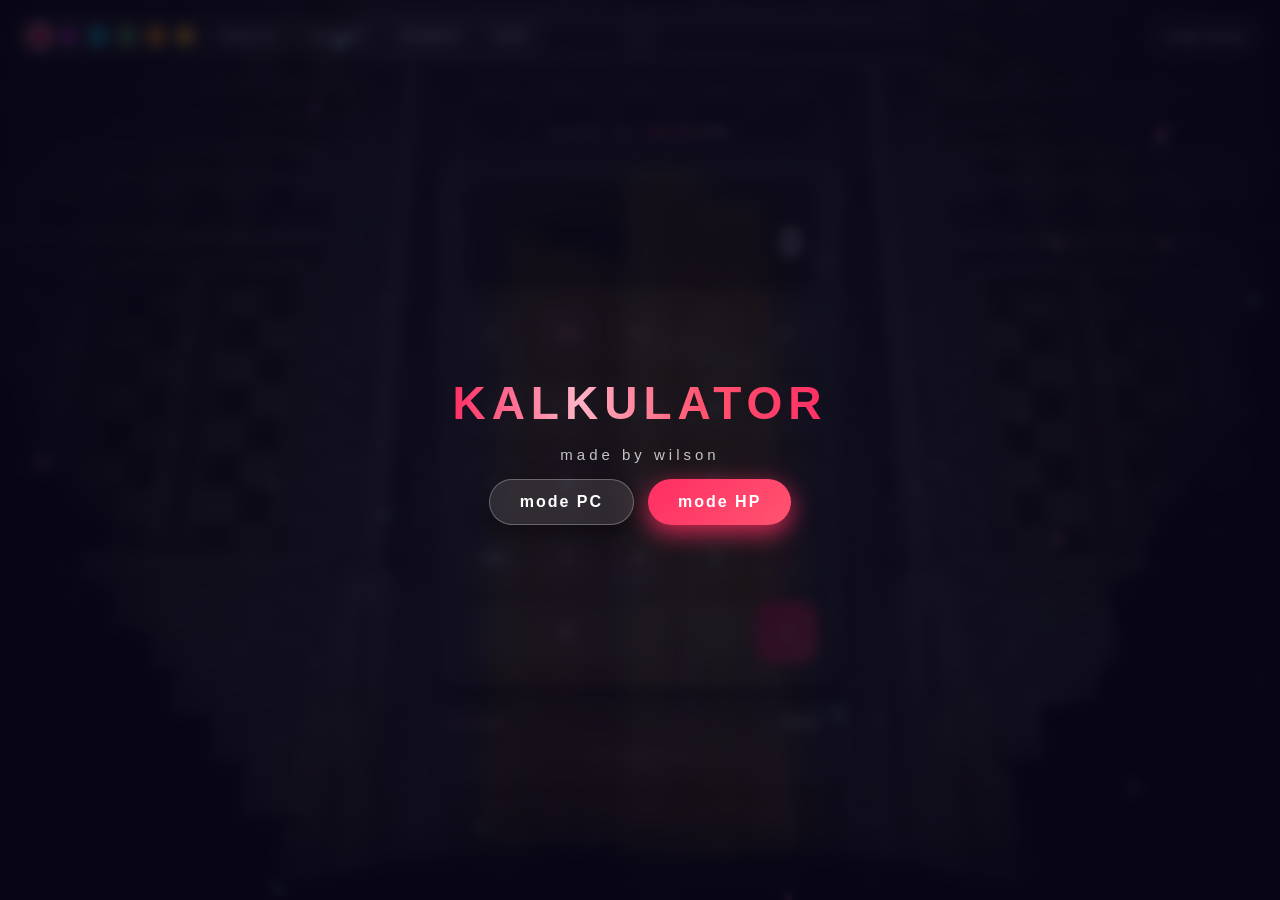
<file: index.html>
<!DOCTYPE html>
<html lang="id">
<head>
<meta charset="UTF-8">
<meta name="viewport" content="width=device-width, initial-scale=1.0">
<title>Kalkulator</title>
<link rel="stylesheet" href="css/style.css">
</head>
<body>
<div id="bg"></div>
<canvas id="fx"></canvas>
<div id="flash"></div>
<button class="toggle-btn" id="toggleCalc" title="Sembunyikan / tampilkan kalkulator">&#x2304;</button>
<button class="theme-btn" id="themeBtn">mode terang</button>
<div class="palette" id="palette">
  <button class="dot" data-t="pink" style="--c:#ff2e63" title="pink"></button>
  <button class="dot" data-t="purple" style="--c:#9c27b0" title="ungu"></button>
  <button class="dot" data-t="cyan" style="--c:#00bcd4" title="cyan"></button>
  <button class="dot" data-t="green" style="--c:#4caf50" title="hijau"></button>
  <button class="dot" data-t="orange" style="--c:#ff9800" title="oranye"></button>
  <button class="dot" data-t="gold" style="--c:#ffc107" title="emas"></button>
  <span class="divider"></span>
  <button class="mute" id="muteBtn">suara: on</button>
  <span class="divider"></span>
  <button class="mute" id="modeBtn">mode HP</button>
  <span class="divider"></span>
  <button class="mute game-btn" id="gameBtn">minigame</button>
  <span class="divider"></span>
  <button class="mute game-btn" id="toolsBtn">tools</button>
</div>

<div class="credit">made by <span>wilson</span></div>
<div class="calc">
  <div class="display">
    <div class="expr" id="expr"></div>
    <div class="result" id="result">0</div>
  </div>
  <div class="grid">
    <button class="fn" data-k="C">C</button>
    <button class="fn" data-k="back">&#x232B;</button>
    <button class="fn" data-k="%">%</button>
    <button class="op" data-k="div">&divide;</button>
    <button class="fn" data-k="sq">x&sup2;</button>
    <button class="fn" data-k="sqrt">&radic;</button>
    <button data-k="7">7</button>
    <button data-k="8">8</button>
    <button data-k="9">9</button>
    <button class="op" data-k="mul">&times;</button>
    <button class="fn" data-k="neg">&plusmn;</button>
    <button data-k="4">4</button>
    <button data-k="5">5</button>
    <button data-k="6">6</button>
    <button class="op" data-k="sub">&minus;</button>
    <button data-k="00">00</button>
    <button data-k="1">1</button>
    <button data-k="2">2</button>
    <button data-k="3">3</button>
    <button class="op" data-k="add">+</button>
    <button class="zero" data-k="0">0</button>
    <button data-k=".">.</button>
    <button class="eq" data-k="eq">=</button>
  </div>
</div>

<div class="history" id="history">
  <div class="history-head">
    <span>Riwayat</span>
    <button id="clearHist">hapus</button>
  </div>
  <div class="history-list" id="historyList"></div>
</div>

<div class="shadow shadow-d3"></div>
<div class="shadow shadow-av"></div>
<div class="char char-d3" id="d3char"><img src="assets/d3rlord3_sprite.png" alt="D3rlord3"></div>
<div class="char char-av" id="avchar"><img src="assets/avery_sprite.png" alt="Avery"></div>

<div class="bubble bubble-d3" id="d3bubble"><span class="who">D3rlord3</span><span class="msg">you are real</span></div>
<div class="bubble bubble-av" id="avbubble"><span class="who">Avery</span><span class="msg">hello im avery</span></div>

<div class="game" id="game">
  <div class="game-head">
    <span class="game-title">minigame</span>
    <div class="game-tabs">
      <button class="tab on" data-mode="guess">tebak angka</button>
      <button class="tab" data-mode="math">hitung cepat</button>
    </div>
    <button class="game-close" id="gameClose" title="tutup minigame">&times;</button>
  </div>

  <div class="gm" id="gm-guess">
    <div class="gm-status">
      <span class="gm-range">1 &#8211; 100</span>
      <span class="gm-attempts">percobaan: <b id="gAttempts">0</b></span>
      <span class="gm-best">terbaik: <b id="gBest">&#8211;</b></span>
    </div>
    <div class="gm-hint" id="gHint">pilih angka di antara 1 sampai 100. D3rlord3 dan Avery siap membantu.</div>
    <div class="gm-input">
      <input type="number" id="gGuessInput" min="1" max="100" placeholder="1&#8211;100">
      <button class="gm-go" id="gGuessBtn">tebak</button>
    </div>
    <button class="gm-restart" id="gRestart">mulai ulang</button>
  </div>

  <div class="gm" id="gm-math" hidden>
    <div class="gm-status">
      <span class="gm-range" id="mQ">soal</span>
      <span class="gm-attempts">skor: <b id="mScore">0</b></span>
      <span class="gm-time">sisa: <b id="mTime">30</b>s</span>
    </div>
    <div class="gm-hint" id="mHint">jawab secepatnya, setiap benar dapat +1. waktu 30 detik!</div>
    <div class="gm-input">
      <input type="number" id="mAnswerInput" placeholder="jawaban">
      <button class="gm-go" id="mAnswerBtn">jawab</button>
    </div>
    <button class="gm-restart" id="mRestart">mulai ulang</button>
  </div>
</div>

<div class="game" id="tools">
  <div class="game-head">
    <span class="game-title">tools</span>
    <div class="game-tabs">
      <button class="tab on" data-mode="conv">konversi</button>
      <button class="tab" data-mode="mem">memori</button>
    </div>
    <button class="game-close" id="toolsClose" title="tutup tools">&times;</button>
  </div>

  <div class="gm" id="gm-conv">
    <div class="conv-cat">
      <select class="conv-sel" id="convCat">
        <option value="panjang">panjang</option>
        <option value="berat">berat</option>
        <option value="suhu">suhu</option>
        <option value="kecepatan">kecepatan</option>
      </select>
    </div>
    <div class="gm-input">
      <input type="number" id="convVal" placeholder="0">
      <select class="conv-sel" id="convFrom"></select>
    </div>
    <div class="conv-mid"><button class="conv-swap" id="convSwap">tukar</button></div>
    <div class="gm-input">
      <input type="number" id="convOut" readonly placeholder="0">
      <select class="conv-sel" id="convTo"></select>
    </div>
  </div>

  <div class="gm" id="gm-mem" hidden>
    <div class="mem-display" id="memVal">0</div>
    <div class="mem-btns">
      <button id="memMp">M+</button>
      <button id="memMm">M&#8722;</button>
      <button id="memMr">MR</button>
      <button id="memMc" class="danger">MC</button>
    </div>
    <div class="gm-hint">M+ / M&#8722; memakai hasil yang tampil di kalkulator. MR memindahkan nilai ke layar, MC menghapus memori.</div>
  </div>
</div>

<div id="intro">
  <h1>KALKULATOR</h1>
  <div class="sub">made by wilson</div>
  <div class="mode-btns">
    <button class="mode-btn alt" id="modePcBtn">mode PC</button>
    <button class="mode-btn" id="modeHpBtn">mode HP</button>
  </div>
</div>

<!-- JS modules: app.js first (sets up C namespace), then the rest in any order -->
<script src="js/app.js"></script>
<script src="js/effects.js"></script>
<script src="js/game.js"></script>
<script src="js/tools.js"></script>
</body>
</html>
</file>
<file: css/style.css>
* { margin: 0; padding: 0; box-sizing: border-box; }
:root {
  --accent: #ff2e63;
  --accent-2: #ff5470;
  --accent-soft: #ffb3c6;
  --accent-expr: #ff8fb3;
  --accent-grad: linear-gradient(90deg, #ff2e63, #ffb3c6, #ff5470, #ff2e63);
  --accent-shadow: rgba(255, 46, 99, 0.8);
  --accent-flash: rgba(255, 46, 99, 0.55);
  --accent-dark: #c2185b;
  --accent-op: #d81b60;
  --accent-fn: #ad1457;
  --accent-head: #c2185b;
}
body.theme-purple {
  --accent: #9c27b0; --accent-2: #ba68c8; --accent-soft: #e1bee7; --accent-expr: #ce93d8;
  --accent-grad: linear-gradient(90deg, #9c27b0, #e1bee7, #ba68c8, #9c27b0);
  --accent-shadow: rgba(156, 39, 176, 0.8); --accent-flash: rgba(156, 39, 176, 0.55);
  --accent-dark: #6a1b9a; --accent-op: #7b1fa2; --accent-fn: #6a1b9a; --accent-head: #6a1b9a;
}
body.theme-cyan {
  --accent: #00bcd4; --accent-2: #4dd0e1; --accent-soft: #b2ebf2; --accent-expr: #80deea;
  --accent-grad: linear-gradient(90deg, #00bcd4, #b2ebf2, #4dd0e1, #00bcd4);
  --accent-shadow: rgba(0, 188, 212, 0.8); --accent-flash: rgba(0, 188, 212, 0.55);
  --accent-dark: #00838f; --accent-op: #0097a7; --accent-fn: #00838f; --accent-head: #00838f;
}
body.theme-green {
  --accent: #4caf50; --accent-2: #81c784; --accent-soft: #c8e6c9; --accent-expr: #a5d6a7;
  --accent-grad: linear-gradient(90deg, #4caf50, #c8e6c9, #81c784, #4caf50);
  --accent-shadow: rgba(76, 175, 80, 0.8); --accent-flash: rgba(76, 175, 80, 0.55);
  --accent-dark: #2e7d32; --accent-op: #388e3c; --accent-fn: #2e7d32; --accent-head: #2e7d32;
}
body.theme-orange {
  --accent: #ff9800; --accent-2: #ffb74d; --accent-soft: #ffe0b2; --accent-expr: #ffcc80;
  --accent-grad: linear-gradient(90deg, #ff9800, #ffe0b2, #ffb74d, #ff9800);
  --accent-shadow: rgba(255, 152, 0, 0.8); --accent-flash: rgba(255, 152, 0, 0.55);
  --accent-dark: #e65100; --accent-op: #ef6c00; --accent-fn: #e65100; --accent-head: #e65100;
}
body.theme-gold {
  --accent: #ffc107; --accent-2: #ffd54f; --accent-soft: #fff9c4; --accent-expr: #ffe082;
  --accent-grad: linear-gradient(90deg, #ffc107, #fff9c4, #ffd54f, #ffc107);
  --accent-shadow: rgba(255, 193, 7, 0.8); --accent-flash: rgba(255, 193, 7, 0.55);
  --accent-dark: #8d6e00; --accent-op: #f57f17; --accent-fn: #8d6e00; --accent-head: #8d6e00;
}
body {
  font-family: 'Segoe UI', Arial, sans-serif;
  min-height: 100vh;
  display: flex;
  flex-direction: column;
  align-items: center;
  justify-content: center;
  background: #0d0b1e;
  position: relative;
}
#bg {
  position: fixed;
  top: -8%;
  left: -8%;
  width: 116%;
  height: 116%;
  z-index: -1;
  background: url('../assets/pintu.webp') center center / cover no-repeat;
  animation: kenburns 26s ease-in-out infinite alternate;
}
@keyframes kenburns {
  0% { transform: scale(1) translate(0, 0); }
  100% { transform: scale(1.18) translate(2%, -2%); }
}
#fx {
  position: fixed;
  inset: 0;
  width: 100%;
  height: 100%;
  z-index: 1;
  pointer-events: none;
}
#flash {
  position: fixed;
  inset: 0;
  z-index: 8;
  pointer-events: none;
  opacity: 0;
  background: linear-gradient(120deg, transparent 20%, var(--accent-flash) 50%, transparent 80%);
}
#flash.go { animation: flashSweep 0.8s ease forwards; }
@keyframes flashSweep {
  0% { opacity: 0; transform: translateX(-100%); }
  30% { opacity: 1; }
  100% { opacity: 0; transform: translateX(100%); }
}
body::after {
  content: '';
  position: fixed;
  inset: 0;
  background: radial-gradient(ellipse at center, rgba(13, 11, 30, 0.18) 0%, rgba(13, 11, 30, 0.5) 100%);
  z-index: 0;
}
.credit {
  position: relative;
  z-index: 1;
  margin-bottom: 16px;
  font-size: 16px;
  letter-spacing: 4px;
  color: rgba(255, 255, 255, 0.65);
  text-transform: lowercase;
  animation: creditIn 0.9s ease both;
}
.credit span {
  font-weight: 700;
  font-size: 19px;
  background-image:
    linear-gradient(100deg, transparent 20%, rgba(255, 255, 255, 0.85) 50%, transparent 80%),
    var(--accent-grad);
  background-size: 250% 100%, 300% 100%;
  -webkit-background-clip: text;
  background-clip: text;
  color: transparent;
  animation: creditShine 3.2s linear infinite;
}
@keyframes creditShine {
  0% { background-position: -250% 0, 0% 50%; }
  55% { background-position: 250% 0, 300% 50%; }
  100% { background-position: 250% 0, 300% 50%; }
}
@keyframes creditIn {
  from { opacity: 0; transform: translateY(-20px); }
  to { opacity: 1; transform: translateY(0); }
}
.toggle-btn {
  position: fixed;
  top: 14px;
  left: 50%;
  transform: translateX(-50%);
  z-index: 5;
  width: 44px;
  height: 44px;
  border-radius: 50%;
  border: 1px solid rgba(255, 255, 255, 0.2);
  background: rgba(255, 255, 255, 0.08);
  color: #fff;
  font-size: 18px;
  cursor: pointer;
  transition: transform 0.3s, background 0.15s;
  font-family: inherit;
}
.toggle-btn:hover { background: rgba(255, 255, 255, 0.18); }
body.calc-hidden .toggle-btn { transform: translateX(-50%) rotate(180deg); }
.theme-btn {
  position: fixed;
  top: 14px;
  right: 18px;
  z-index: 5;
  height: 44px;
  padding: 0 18px;
  border-radius: 22px;
  border: 1px solid rgba(255, 255, 255, 0.2);
  background: rgba(255, 255, 255, 0.08);
  color: #fff;
  font-size: 14px;
  cursor: pointer;
  transition: background 0.15s, color 0.15s;
  font-family: inherit;
}
.theme-btn:hover { background: rgba(255, 255, 255, 0.18); }
.palette {
  position: fixed;
  top: 14px;
  left: 18px;
  z-index: 5;
  display: flex;
  align-items: center;
  gap: 7px;
  padding: 7px 10px;
  border-radius: 22px;
  background: rgba(255, 255, 255, 0.08);
  border: 1px solid rgba(255, 255, 255, 0.15);
}
.palette .dot {
  width: 22px;
  height: 22px;
  padding: 0;
  border-radius: 50%;
  border: 2px solid rgba(255, 255, 255, 0.35);
  background: var(--c);
  cursor: pointer;
}
.palette .dot.on {
  border-color: #fff;
  box-shadow: 0 0 8px var(--c);
  transform: scale(1.15);
}
.palette .divider {
  width: 1px;
  height: 20px;
  background: rgba(255, 255, 255, 0.25);
}
.palette .mute {
  height: 28px;
  padding: 0 12px;
  font-size: 12px;
  background: rgba(255, 255, 255, 0.1);
  border-radius: 14px;
}
body.light .palette {
  background: rgba(0, 0, 0, 0.08);
  border-color: rgba(0, 0, 0, 0.15);
}
body.light .palette .dot { border-color: rgba(0, 0, 0, 0.25); }
body.light .palette .dot.on { border-color: #000; }
body.light .palette .divider { background: rgba(0, 0, 0, 0.25); }
body.light .palette .mute { color: #1a1024; background: rgba(0, 0, 0, 0.08); }
#intro {
  position: fixed;
  inset: 0;
  z-index: 50;
  display: flex;
  flex-direction: column;
  align-items: center;
  justify-content: center;
  gap: 16px;
  background: rgba(10, 8, 24, 0.85);
  backdrop-filter: blur(6px);
  transition: opacity 0.6s ease, transform 0.6s ease;
}
#intro h1 {
  font-size: 46px;
  font-weight: 800;
  letter-spacing: 6px;
  background: var(--accent-grad);
  -webkit-background-clip: text;
  background-clip: text;
  color: transparent;
  animation: introTitle 1.2s ease both;
}
#intro .sub {
  color: rgba(255, 255, 255, 0.75);
  font-size: 15px;
  letter-spacing: 4px;
  text-transform: lowercase;
  animation: introSub 1.2s ease 0.3s both;
}
#intro .go {
  height: auto;
  margin-top: 12px;
  padding: 14px 44px;
  font-size: 20px;
  font-weight: 700;
  letter-spacing: 3px;
  color: #fff;
  border: none;
  border-radius: 30px;
  background: linear-gradient(135deg, var(--accent), var(--accent-2));
  cursor: pointer;
  box-shadow: 0 8px 30px var(--accent-shadow);
  animation: introBtn 1.2s ease 0.5s both;
  transition: transform 0.12s, box-shadow 0.2s;
}
#intro .go:hover { transform: translateY(-3px) scale(1.04); box-shadow: 0 14px 40px var(--accent-shadow); }
#intro .go:active { transform: scale(0.95); }
#intro .mode-btns {
  display: flex;
  gap: 14px;
  animation: introBtn 1.2s ease 0.5s both;
}
#intro .mode-btn {
  height: auto;
  padding: 13px 30px;
  font-size: 16px;
  font-weight: 700;
  letter-spacing: 2px;
  color: #fff;
  border: none;
  border-radius: 28px;
  background: linear-gradient(135deg, var(--accent), var(--accent-2));
  cursor: pointer;
  box-shadow: 0 8px 24px var(--accent-shadow);
  transition: transform 0.12s, box-shadow 0.2s;
}
#intro .mode-btn:hover { transform: translateY(-3px) scale(1.04); box-shadow: 0 12px 34px var(--accent-shadow); }
#intro .mode-btn:active { transform: scale(0.95); }
#intro .mode-btn.alt {
  background: rgba(255, 255, 255, 0.1);
  border: 1px solid rgba(255, 255, 255, 0.28);
  box-shadow: 0 8px 24px rgba(0, 0, 0, 0.4);
}
body.light #intro .mode-btn.alt { background: rgba(0, 0, 0, 0.08); border-color: rgba(0, 0, 0, 0.2); }
@media (max-width: 480px) {
  #intro h1 { font-size: 34px; letter-spacing: 4px; }
  #intro .sub { font-size: 13px; letter-spacing: 3px; }
  #intro .mode-btns { flex-direction: column; gap: 10px; }
  #intro .mode-btn { padding: 12px 26px; font-size: 15px; }
}
#intro.exit { opacity: 0; transform: translateY(-30px); pointer-events: none; }
@keyframes introTitle {
  from { opacity: 0; transform: scale(0.9); letter-spacing: 20px; }
  to { opacity: 1; transform: scale(1); letter-spacing: 6px; }
}
@keyframes introSub {
  from { opacity: 0; transform: translateY(14px); }
  to { opacity: 1; transform: translateY(0); }
}
@keyframes introBtn {
  from { opacity: 0; transform: translateY(18px); }
  to { opacity: 1; transform: translateY(0); }
}
body.light #intro { background: rgba(255, 255, 255, 0.92); }
body.light #intro .sub { color: rgba(30, 20, 45, 0.75); }
.calc {
  position: relative;
  z-index: 1;
  width: 400px;
  padding: 22px;
  border-radius: 24px;
  background: rgba(255, 255, 255, 0.06);
  backdrop-filter: blur(8px);
  border: 1px solid rgba(255, 255, 255, 0.12);
  box-shadow: 0 20px 60px rgba(0, 0, 0, 0.55);
  transition: transform 0.5s cubic-bezier(0.22, 0.61, 0.36, 1), opacity 0.5s ease;
}
body.calc-hidden .calc {
  transform: translateY(80px);
  opacity: 0;
  pointer-events: none;
}
.display {
  text-align: right;
  padding: 18px 14px;
  margin-bottom: 16px;
  border-radius: 16px;
  background: rgba(0, 0, 0, 0.35);
  border: 1px solid rgba(255, 255, 255, 0.08);
  overflow: hidden;
}
.expr {
  color: var(--accent-expr);
  font-size: 15px;
  min-height: 20px;
  opacity: 0.85;
  word-break: break-all;
}
.result {
  color: #fff;
  font-size: 40px;
  font-weight: 600;
  min-height: 50px;
  word-break: break-all;
}
.grid {
  display: grid;
  grid-template-columns: repeat(5, 1fr);
  gap: 12px;
}
button {
  height: 62px;
  font-size: 20px;
  font-weight: 500;
  border: none;
  border-radius: 16px;
  color: #fff;
  background: rgba(255, 255, 255, 0.08);
  cursor: pointer;
  transition: transform 0.08s, background 0.15s;
  font-family: inherit;
}
button:hover { background: rgba(255, 255, 255, 0.18); }
button:active { transform: scale(0.94); }
button.press {
  background: rgba(255, 255, 255, 0.28);
  box-shadow: 0 0 16px var(--accent-shadow);
  transform: scale(0.94);
}
.op { color: var(--accent); font-size: 24px; }
.fn { color: var(--accent-soft); }
.eq {
  background: linear-gradient(135deg, var(--accent), var(--accent-2));
  color: #fff;
  font-size: 24px;
}
.eq:hover { background: linear-gradient(135deg, var(--accent-2), var(--accent)); }
.zero { grid-column: span 3; }
.history {
  position: relative;
  z-index: 1;
  width: 400px;
  margin-top: 14px;
  max-height: 200px;
  overflow-y: auto;
  border-radius: 18px;
  background: rgba(255, 255, 255, 0.06);
  backdrop-filter: blur(8px);
  border: 1px solid rgba(255, 255, 255, 0.12);
  padding: 10px 12px;
  color: #fff;
  transition: transform 0.5s cubic-bezier(0.22, 0.61, 0.36, 1), opacity 0.5s ease;
}
body.calc-hidden .history {
  transform: translateY(80px);
  opacity: 0;
  pointer-events: none;
}
.history-head {
  display: flex;
  justify-content: space-between;
  align-items: center;
  font-size: 13px;
  color: var(--accent-expr);
  letter-spacing: 1px;
  margin-bottom: 6px;
}
.history-head button {
  height: auto;
  font-size: 12px;
  padding: 4px 10px;
  background: rgba(255, 255, 255, 0.1);
}
.hist-item {
  display: flex;
  justify-content: space-between;
  gap: 10px;
  padding: 7px 8px;
  border-radius: 10px;
  cursor: pointer;
  font-size: 14px;
}
.hist-item:hover { background: rgba(255, 255, 255, 0.12); }
.hist-expr { color: var(--accent-soft); word-break: break-all; }
.hist-res { color: #fff; font-weight: 600; word-break: break-all; }
.hist-empty { color: rgba(255, 255, 255, 0.4); font-size: 13px; text-align: center; padding: 8px; }
.shadow {
  position: fixed;
  bottom: 3vh;
  width: 26vw;
  height: 4vh;
  border-radius: 50%;
  background: radial-gradient(ellipse, rgba(0, 0, 0, 0.5), transparent 70%);
  z-index: 0;
}
.shadow-d3 { left: 3vw; }
.shadow-av { right: 3vw; }
.char {
  position: fixed;
  bottom: 0;
  height: 56vh;
  cursor: grab;
  z-index: 1;
  transition: transform 1.9s cubic-bezier(0.22, 0.61, 0.36, 1);
  user-select: none;
  -webkit-user-drag: none;
  touch-action: none;
}
.char:active { cursor: grabbing; }
.char img {
  height: 100%;
  image-rendering: pixelated;
  filter: drop-shadow(0 10px 18px rgba(0, 0, 0, 0.55));
  transition: transform 0.3s ease;
  pointer-events: none;
}
.char-d3 { left: 4vw; transform: translateX(-125vw); }
.char-av { right: 4vw; transform: translateX(125vw); }
body.loaded .char-d3 { transform: translateX(0); }
body.loaded .char-av { transform: translateX(0); }
.char:hover img { transform: translateY(-8px); }
.char:active img { transform: scale(0.96); }
.char img.walk { animation: walkBob 1.9s ease-in-out; }
@keyframes walkBob {
  0%, 100% { transform: translateY(0) rotate(0deg); }
  25% { transform: translateY(-16px) rotate(-4deg); }
  50% { transform: translateY(8px) rotate(3deg); }
  75% { transform: translateY(-10px) rotate(-2deg); }
}
.char img.jump { animation: charJump 0.7s ease; }
@keyframes charJump {
  0%, 100% { transform: translateY(0) rotate(0deg); }
  40% { transform: translateY(-46px) rotate(-4deg); }
  70% { transform: translateY(-12px) rotate(3deg); }
}
.char img.shake { animation: charShake 0.5s ease; }
@keyframes charShake {
  0%, 100% { transform: translateX(0) rotate(0deg); }
  25% { transform: translateX(-9px) rotate(-3deg); }
  75% { transform: translateX(9px) rotate(3deg); }
}
.char img.shiver { animation: charShiver 0.8s ease; }
@keyframes charShiver {
  0%, 100% { transform: translateX(0) translateY(0); }
  20% { transform: translateX(-4px) translateY(-2px); }
  40% { transform: translateX(4px) translateY(1px); }
  60% { transform: translateX(-4px) translateY(-2px); }
  80% { transform: translateX(4px) translateY(1px); }
}
.char-d3 img { animation: neonD3 2.6s ease-in-out infinite; }
.char-av img { animation: neonAv 2.6s ease-in-out infinite; }
@keyframes neonD3 {
  0%, 100% { filter: drop-shadow(0 10px 18px rgba(0, 0, 0, 0.55)) drop-shadow(0 0 10px rgba(255, 217, 92, 0.5)); }
  50% { filter: drop-shadow(0 10px 18px rgba(0, 0, 0, 0.55)) drop-shadow(0 0 26px rgba(255, 217, 92, 0.95)); }
}
@keyframes neonAv {
  0%, 100% { filter: drop-shadow(0 10px 18px rgba(0, 0, 0, 0.55)) drop-shadow(0 0 10px rgba(125, 255, 138, 0.5)); }
  50% { filter: drop-shadow(0 10px 18px rgba(0, 0, 0, 0.55)) drop-shadow(0 0 26px rgba(125, 255, 138, 0.95)); }
}
.bubble {
  position: fixed;
  z-index: 3;
  background: rgba(0, 0, 0, 0.78);
  border: 2px solid #888;
  border-radius: 6px;
  color: #fff;
  padding: 10px 14px;
  font-size: 15px;
  line-height: 1.4;
  max-width: 250px;
  opacity: 0;
  transform: translateY(8px) scale(0.9);
  pointer-events: none;
  transition: opacity 0.18s ease, transform 0.18s ease;
}
.bubble.show { opacity: 1; transform: translateY(0) scale(1); }
.bubble .who { font-weight: 600; margin-right: 8px; }
.bubble-d3 .who { color: #ffd95c; }
.bubble-av .who { color: #7dff8a; }
.bubble::after {
  content: '';
  position: absolute;
  bottom: -10px;
  width: 0;
  height: 0;
  border-left: 8px solid transparent;
  border-right: 8px solid transparent;
  border-top: 10px solid #888;
}
.bubble-d3 { left: 5vw; bottom: 62vh; }
.bubble-d3::after { left: 18px; }
.bubble-av { right: 5vw; bottom: 62vh; }
.bubble-av::after { right: 18px; }
body.light::after {
  background: radial-gradient(ellipse at center, rgba(255, 255, 255, 0.5) 0%, rgba(255, 255, 255, 0.8) 100%);
}
body.light .credit { color: rgba(40, 25, 55, 0.75); }
body.light .calc {
  background: rgba(255, 255, 255, 0.55);
  border-color: rgba(255, 255, 255, 0.75);
  box-shadow: 0 20px 60px rgba(60, 30, 70, 0.3);
}
body.light .display {
  background: rgba(0, 0, 0, 0.06);
  border-color: rgba(0, 0, 0, 0.12);
}
body.light .expr { color: var(--accent-dark); }
body.light .result { color: #1a1024; }
body.light button {
  color: #1a1024;
  background: rgba(0, 0, 0, 0.06);
}
body.light button:hover { background: rgba(0, 0, 0, 0.12); }
body.light .op { color: var(--accent-op); }
body.light .fn { color: var(--accent-fn); }
body.light .history {
  background: rgba(255, 255, 255, 0.55);
  border-color: rgba(255, 255, 255, 0.75);
}
body.light .history-head { color: var(--accent-head); }
body.light .hist-expr { color: var(--accent-fn); }
body.light .hist-res { color: #1a1024; }
body.light .hist-empty { color: rgba(0, 0, 0, 0.4); }
body.light .theme-btn {
  border-color: rgba(0, 0, 0, 0.2);
  background: rgba(0, 0, 0, 0.08);
  color: #1a1024;
}
body.light .theme-btn:hover { background: rgba(0, 0, 0, 0.15); }
.game-btn {
  background: linear-gradient(135deg, var(--accent), var(--accent-2));
  color: #fff;
  font-weight: 600;
}
.game-btn:hover { filter: brightness(1.18); }
.game {
  position: fixed;
  top: 50%;
  left: 50%;
  transform: translate(-50%, -50%) scale(0.92);
  z-index: 40;
  width: 400px;
  max-width: 92vw;
  padding: 18px;
  border-radius: 24px;
  background: rgba(15, 12, 32, 0.94);
  backdrop-filter: blur(10px);
  border: 1px solid rgba(255, 255, 255, 0.15);
  box-shadow: 0 20px 60px rgba(0, 0, 0, 0.6);
  color: #fff;
  opacity: 0;
  pointer-events: none;
  transition: opacity 0.3s ease, transform 0.3s ease;
}
.game.open {
  opacity: 1;
  pointer-events: auto;
  transform: translate(-50%, -50%) scale(1);
}
.game-head {
  display: flex;
  align-items: center;
  justify-content: space-between;
  gap: 10px;
  margin-bottom: 14px;
}
.game-title {
  font-weight: 700;
  letter-spacing: 2px;
  text-transform: lowercase;
  color: var(--accent);
  font-size: 15px;
  white-space: nowrap;
}
.game-tabs { display: flex; gap: 6px; }
.game-tabs .tab {
  height: auto;
  padding: 6px 12px;
  font-size: 12px;
  border-radius: 14px;
  background: rgba(255, 255, 255, 0.08);
  color: #fff;
}
.game-tabs .tab.on {
  background: linear-gradient(135deg, var(--accent), var(--accent-2));
  font-weight: 600;
}
.game-close {
  height: 30px;
  width: 30px;
  padding: 0;
  font-size: 18px;
  border-radius: 50%;
  background: rgba(255, 255, 255, 0.1);
  color: #fff;
}
body.light .game {
  background: rgba(255, 255, 255, 0.97);
  color: #1a1024;
  border-color: rgba(255, 255, 255, 0.8);
  box-shadow: 0 20px 60px rgba(60, 30, 70, 0.3);
}
body.light .game-tabs .tab { color: #1a1024; background: rgba(0, 0, 0, 0.08); }
body.light .game-close { color: #1a1024; background: rgba(0, 0, 0, 0.1); }
.gm-status {
  display: flex;
  justify-content: space-between;
  gap: 8px;
  flex-wrap: wrap;
  font-size: 13px;
  color: rgba(255, 255, 255, 0.7);
  margin-bottom: 10px;
}
body.light .gm-status { color: rgba(30, 20, 45, 0.75); }
.gm-status b { color: var(--accent); }
.gm-hint {
  min-height: 44px;
  padding: 10px 12px;
  margin-bottom: 12px;
  border-radius: 12px;
  background: rgba(0, 0, 0, 0.3);
  border: 1px solid rgba(255, 255, 255, 0.1);
  font-size: 14px;
  line-height: 1.45;
  color: var(--accent-soft);
}
body.light .gm-hint { background: rgba(0, 0, 0, 0.06); border-color: rgba(0, 0, 0, 0.12); color: var(--accent-fn); }
.gm-input { display: flex; gap: 10px; margin-bottom: 12px; }
.gm-input input {
  flex: 1;
  min-width: 0;
  height: 50px;
  padding: 0 14px;
  font-size: 22px;
  font-weight: 600;
  color: #fff;
  background: rgba(0, 0, 0, 0.35);
  border: 1px solid rgba(255, 255, 255, 0.15);
  border-radius: 14px;
  outline: none;
  text-align: center;
}
.gm-input input:focus { border-color: var(--accent); box-shadow: 0 0 12px var(--accent-shadow); }
body.light .gm-input input { color: #1a1024; background: rgba(0, 0, 0, 0.06); border-color: rgba(0, 0, 0, 0.15); }
.gm-go {
  width: 96px;
  height: 50px;
  font-size: 16px;
  font-weight: 700;
  border: none;
  border-radius: 14px;
  background: linear-gradient(135deg, var(--accent), var(--accent-2));
  color: #fff;
  cursor: pointer;
}
.gm-go:hover { filter: brightness(1.12); }
.gm-restart {
  width: 100%;
  height: 42px;
  font-size: 14px;
  border-radius: 12px;
  background: rgba(255, 255, 255, 0.08);
  color: var(--accent-soft);
  cursor: pointer;
}
.gm-restart:hover { background: rgba(255, 255, 255, 0.15); }
body.light .gm-restart { color: var(--accent-fn); background: rgba(0, 0, 0, 0.06); }
body.light .gm-restart:hover { background: rgba(0, 0, 0, 0.12); }
.conv-cat { margin-bottom: 12px; }
.conv-sel {
  height: 44px;
  padding: 0 12px;
  font-size: 14px;
  color: #fff;
  background: rgba(0, 0, 0, 0.35);
  border: 1px solid rgba(255, 255, 255, 0.15);
  border-radius: 12px;
  outline: none;
}
.conv-sel:focus { border-color: var(--accent); box-shadow: 0 0 10px var(--accent-shadow); }
.conv-sel option { background: #1a1024; color: #fff; }
body.light .conv-sel { color: #1a1024; background: rgba(0, 0, 0, 0.06); border-color: rgba(0, 0, 0, 0.15); }
body.light .conv-sel option { background: #fff; color: #1a1024; }
.conv-cat .conv-sel { width: 100%; }
.gm-input .conv-sel { flex: 0 0 118px; width: 118px; height: 50px; }
.gm-input input[readonly] { color: var(--accent); }
.conv-mid { text-align: center; margin: 4px 0 12px; }
.conv-swap {
  height: 38px;
  padding: 0 22px;
  font-size: 13px;
  border-radius: 19px;
  background: rgba(255, 255, 255, 0.08);
  color: var(--accent-soft);
}
.conv-swap:hover { background: rgba(255, 255, 255, 0.15); }
body.light .conv-swap { color: var(--accent-fn); background: rgba(0, 0, 0, 0.06); }
body.light .conv-swap:hover { background: rgba(0, 0, 0, 0.12); }
.mem-display {
  text-align: center;
  padding: 14px;
  margin-bottom: 12px;
  border-radius: 12px;
  background: rgba(0, 0, 0, 0.3);
  border: 1px solid rgba(255, 255, 255, 0.1);
  font-size: 30px;
  font-weight: 700;
  color: var(--accent);
  word-break: break-all;
}
body.light .mem-display { background: rgba(0, 0, 0, 0.06); border-color: rgba(0, 0, 0, 0.12); }
.mem-btns {
  display: grid;
  grid-template-columns: repeat(4, 1fr);
  gap: 10px;
  margin-bottom: 12px;
}
.mem-btns button {
  height: 48px;
  font-size: 15px;
  font-weight: 700;
  border-radius: 12px;
  background: rgba(255, 255, 255, 0.08);
  color: var(--accent-soft);
}
.mem-btns button:hover { background: rgba(255, 255, 255, 0.15); }
.mem-btns button.danger { color: var(--accent); }
body.light .mem-btns button { color: var(--accent-fn); background: rgba(0, 0, 0, 0.06); }
body.light .mem-btns button.danger { color: var(--accent-dark); }
.result { cursor: pointer; }
.result:hover { color: var(--accent-expr); }
body.mode-mobile .credit { margin-bottom: 10px; font-size: 13px; letter-spacing: 3px; }
body.mode-mobile .credit span { font-size: 15px; }
body.mode-mobile .calc,
body.mode-mobile .history { width: min(400px, calc(100% - 16px)); }
body.mode-mobile .calc { padding: 14px; border-radius: 20px; }
body.mode-mobile .display { padding: 12px 10px; margin-bottom: 12px; border-radius: 12px; }
body.mode-mobile .expr { font-size: 13px; min-height: 18px; }
body.mode-mobile .result { font-size: 30px; min-height: 42px; }
body.mode-mobile .grid { gap: 8px; }
body.mode-mobile button { height: 50px; font-size: 17px; border-radius: 12px; }
body.mode-mobile .op, body.mode-mobile .eq { font-size: 20px; }
body.mode-mobile .history { margin-top: 10px; max-height: 160px; padding: 8px 10px; border-radius: 14px; }
body.mode-mobile .hist-item { font-size: 13px; }
body.mode-mobile .toggle-btn { top: 8px; left: 10px; right: auto; transform: none; width: 40px; height: 40px; }
body.mode-mobile.calc-hidden .toggle-btn { transform: rotate(180deg); }
body.mode-mobile .theme-btn { top: 8px; right: 10px; height: 40px; padding: 0 14px; font-size: 13px; }
body.mode-mobile .palette {
  top: 58px;
  left: 50%;
  transform: translateX(-50%);
  padding: 6px 9px;
  gap: 6px;
  border-radius: 20px;
  max-width: calc(100% - 20px);
  flex-wrap: wrap;
  justify-content: center;
}
body.mode-mobile .palette .dot { width: 18px; height: 18px; border-width: 1.5px; }
body.mode-mobile .palette .mute { height: 24px; padding: 0 9px; font-size: 10px; }
body.mode-mobile .palette .divider { height: 16px; }
body.mode-mobile .char { height: 36vh; }
body.mode-mobile .bubble { font-size: 13px; padding: 8px 10px; max-width: 200px; }
body.mode-mobile .bubble-d3 { bottom: 41vh; left: 2vw; }
body.mode-mobile .bubble-av { bottom: 41vh; right: 2vw; }
body.mode-mobile .game { width: min(400px, 94vw); padding: 14px; }
body.mode-mobile .game-title { font-size: 13px; }
body.mode-mobile .game-tabs .tab { padding: 5px 9px; font-size: 11px; }
body.mode-mobile .gm-input { flex-wrap: wrap; }
body.mode-mobile .gm-input input { height: 46px; font-size: 18px; }
body.mode-mobile .gm-input .conv-sel { flex: 0 0 96px; width: 96px; height: 46px; font-size: 13px; }
body.mode-mobile .gm-go { height: 46px; width: 84px; font-size: 15px; }
body.mode-mobile .gm-restart { height: 38px; font-size: 13px; }
body.mode-mobile .mem-btns button { height: 42px; font-size: 13px; }
body.mode-mobile .mem-display { font-size: 24px; padding: 12px; }
body.mode-mobile .gm-hint { font-size: 13px; min-height: 40px; padding: 8px 10px; }
body.mode-mobile .conv-sel { font-size: 13px; }
body.mode-mobile .conv-swap { height: 34px; padding: 0 16px; font-size: 12px; }
body.mode-mobile .shadow { display: none; }
</file>
